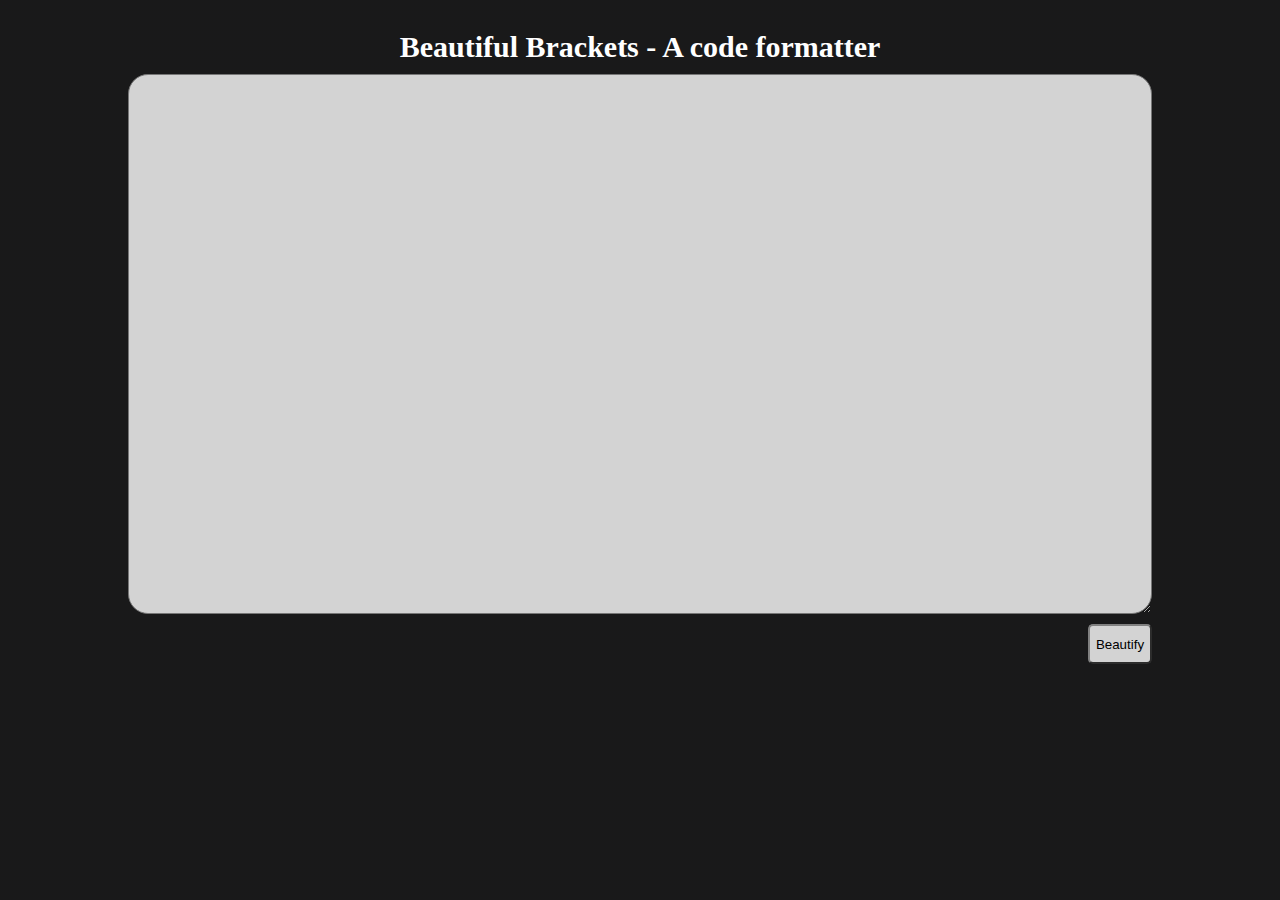
<file: indent extension/index.html>
<html><head>
  <meta charset="UTF-8">
  <meta http-equiv="X-UA-Compatible" content="IE=edge">
  <meta name="viewport" content="width=device-width, initial-scale=1.0">
  <title>Beauty of brackets</title>
<link rel="stylesheet" href="style.css">
</head>
<body>
  <div class="container">
  <h1> Beautiful Brackets - A code formatter</h1>
  
    <textarea placeholder="&nbsp; Enter Code" id="text">  </textarea>
    <br>
  <button id="beautify">Beautify</button>
  </div>
     <script src="index.js"></script>
</body></html>
</file>
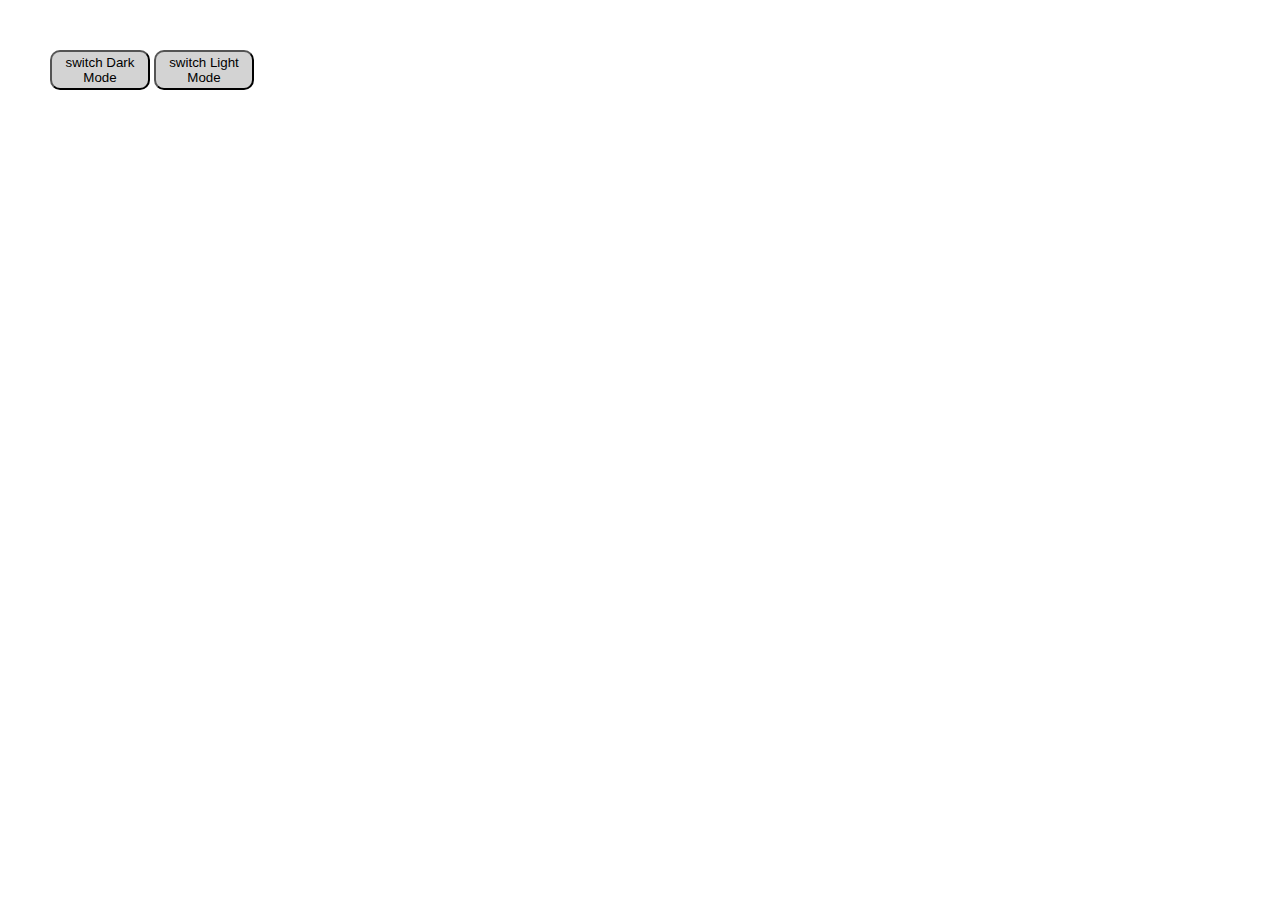
<file: mode/index.html>
<!DOCTYPE html>
<html lang="en">
<head>
  <meta charset="UTF-8">
  <meta http-equiv="X-UA-Compatible" content="IE=edge">
  <meta name="viewport" content="width=device-width, initial-scale=1.0">
    <link rel="stylesheet" href="index.css" type="text/css">
  <title>Document</title>
  <button class="dmode">switch Dark Mode</button>
<button class="lmode">switch Light Mode</button>
</head>
<body>
  <script src="index.js" type="text/javascript"></script>
</body>
</html>
</file>
<file: indent extension/style.css>
*{
  margin:0;
  padding:0;
  color:white;
}
body{
  min-width: 500px; 
  min-height:500px;
  max-width: 100%;
  position: relative;
  vertical-align:middle;
  background-image:linear-gradient(rgba(0, 0, 0.9, 0.9),
                       rgba(0, 0, 0.9, 0.9)), url("https://th.bing.com/th/id/OIP.H95MjPG0dUxP4XnI3boGUwHaFj?pid=ImgDet&rs=1");
  background-size:cover;
  justify-content:center;
 
}
.container{
  text-align:center;
}
h1{
 font-size:30px;
 padding:10px;
  margin-top:20px;
}
textarea{
  background-color:lightgray;
  height:60vh;
  border-radius:20px;
  width:80vw;
  color: black;
  padding:10px;
  outline:none;
}
button{
  width:5vw;
  min-width:60px;
  height:10vw;
  max-height:40px;
  float:right;
  margin-right:10vw;
  margin-top:10px;
  border-color:gray;
  border-radius:5px;
  color:black;
  background-color:lightgray;
  
}
button:hover{
  background-color:red;
  color:white;
  transition:0.3s ease-out;
}
</file>
<file: mode/index.css>
*{
  padding:0px;
  margin:0px;
}
body{
  background-image:url("https://www.contactsplus.com/wp-content/uploads/2019/09/dark-mode-blog-1536x1024.jpg");
  padding:50px;
  background-size:cover;
}
button{
  background-color:lightgray;
  color:black;
  height:40px;
  width:100px;
  border-radius:10px;
  margin-bottom:20px;
}
</file>
